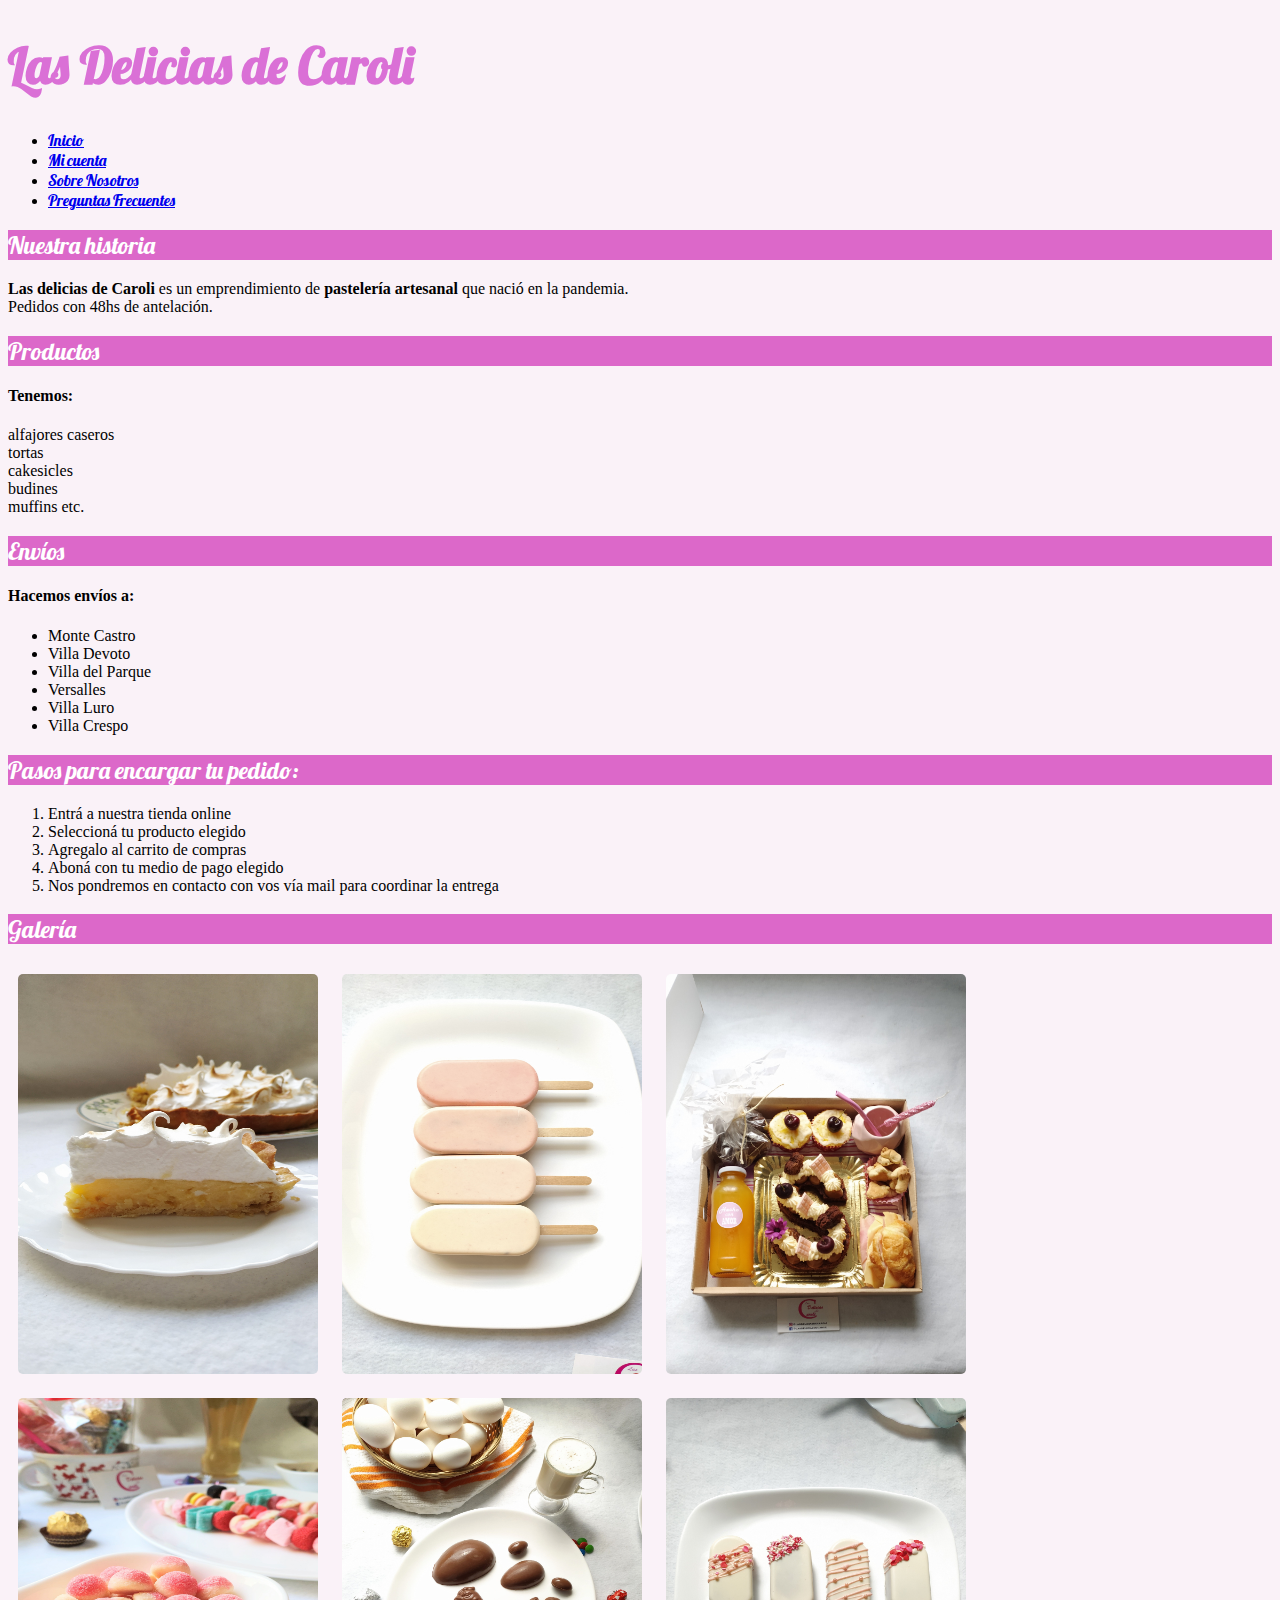
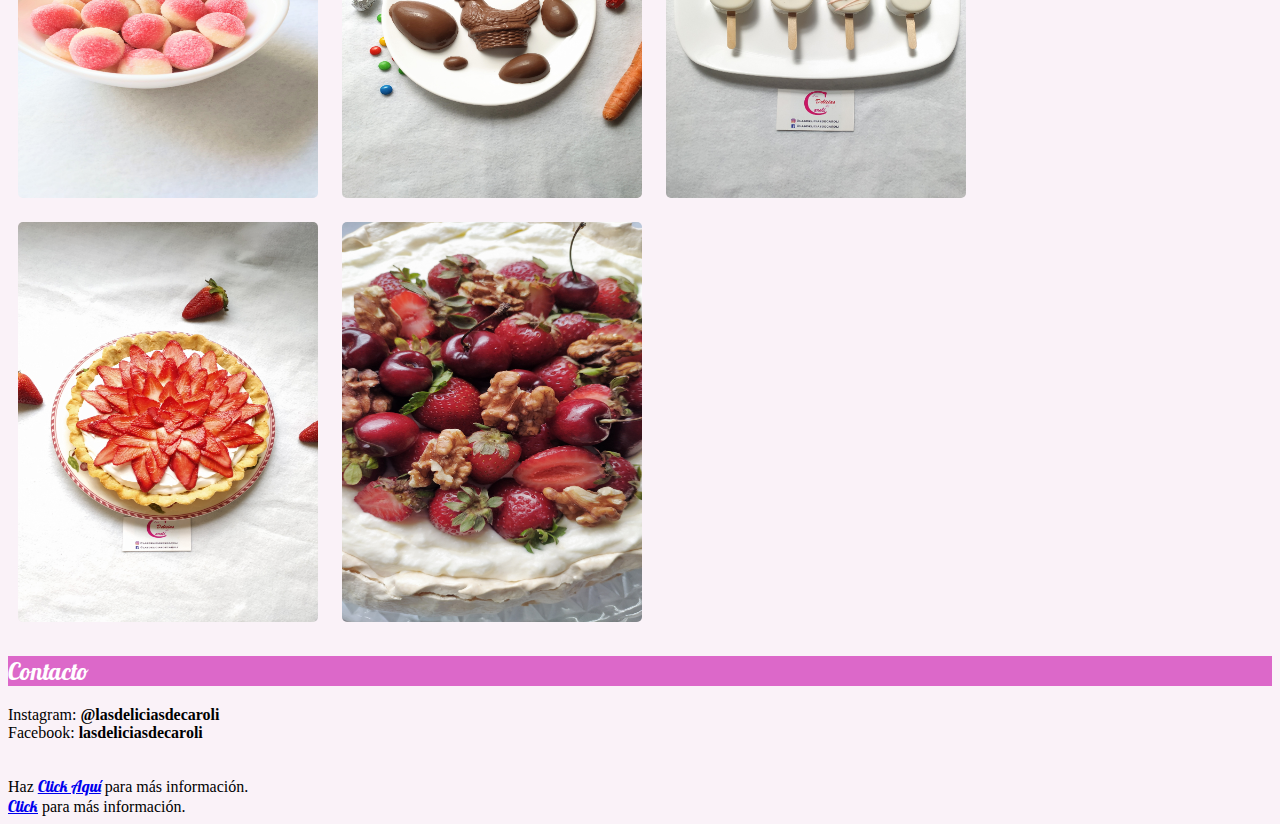
<file: delicias/inicio.html>
<!DOCTYPE html>
<html>
    <head>
        <title>Las Delicias de Caroli</title>
        <meta charset="utf-8">
        <link rel="stylesheet" type="text/css" href="lasdeliciasdecaroli.css">
        <link rel="icon" href="img/logo.ico">  
        <link rel="preconnect" href="https://fonts.googleapis.com">     <!--fuente-->
        <link rel="preconnect" href="https://fonts.gstatic.com" crossorigin>
        <link href="https://fonts.googleapis.com/css2?family=Lobster&family=Mouse+Memoirs&display=swap" rel="stylesheet">
    </head>
    <body> 
        
        <h1 id="titulo">Las Delicias de Caroli</h1> 
        <nav>
          <ul>
              <li><a href="inicio.html">Inicio</a></li>
              <li><a href="cuenta.html">Mi cuenta</a></li>
              <li><a href="nosotros.html">Sobre Nosotros</a></li>
              <li><a href="preguntasfrecuentes.html">Preguntas Frecuentes</a></li>                 
          </ul>
        </nav>

        <h2 id="subtitulo">Nuestra historia</h2>
        <p> 
             <b>Las delicias de Caroli</b> es un emprendimiento de 
             <b>pastelería artesanal</b> que nació en la pandemia.  <br>Pedidos con 48hs de antelación.

             <h2 class="subtitulos">Productos</h2>

              <h4>Tenemos:</h4>
              alfajores caseros <br> tortas <br> cakesicles <br> budines <br> muffins etc.

             <h2 class="subtitulos">Envíos</h2>  
              <h4> Hacemos envíos a:</h4> 
              <ul>
                 <li>Monte Castro</li>
                <li>Villa Devoto</li>
                <li>Villa del Parque</li>
                <li>Versalles</li>
                <li>Villa Luro</li>
                <li>Villa Crespo</li>
              </ul>

              <h2 class="subtitulos">Pasos para encargar tu pedido:</h2>
              <ol>
                  <li>Entrá a nuestra tienda online</li>
                  <li>Seleccioná tu producto elegido</li>
                  <li>Agregalo al carrito de compras</li>
                  <li>Aboná con tu medio de pago elegido</li>
                  <li>Nos pondremos en contacto con vos vía mail para coordinar la entrega</li>
              </ol>
                
              <h2 class="subtitulos">Galería</h2>
              <div> 
                 <img src="img/lemonpie.jpg" title="Lemon Pie" alt="Lemon Pie">             
                 <img src="img/simplecakesicles.jpg" title="Cakesicles" alt="Cakesicles">
                 <img src="img/desayuno.jpg" tittle="Desayuno" alt="Desayuno">
                 <img src="img/golosinas.jpg" title="Golosinas" alt="Candies">
                 <img src="img/pascua.jpg" tittle="Gallina de Chocolate" alt="Gallina de Chocolate">
                 <img src="img/cakesicles.jpg" title="Cakesicles" alt="Cakesicles">
                 <img src="img/tartadefrutillas.jpg" title="Tarta de Frutillas" alt="Tarta de Frutillas">
                 <img src="img/pavlova.jpg" title="Pavlova" alt="Pavlova">
             </div>
           
             <h2 class="subtitulos">Contacto</h2>

              Instagram: <b>@lasdeliciasdecaroli</b> <br>
              Facebook: <b>lasdeliciasdecaroli</b>

               
         </p> <br> Haz <a href="https://m.facebook.com/lasdeliciasdecaroli/">Click Aquí</a> para más información.
         <br> <a href="https://www.instagram.com/lasdeliciasdecaroli/?hl=es">Click</a></a> para más información.

     </body>      
</html>
</file>
<file: delicias/lasdeliciasdecaroli.css>
body {                                     /*fondo de la pagina*/
    background-color: rgb(250, 242, 248);
}


#titulo {                                 /*Las Delicias De Caroli*/
    color: orchid;
    font-family:'Lobster', cursive;   /*fuente*/
    font-size: 50px;
}


#subtitulo {                                /*Nuestra historia*/
    color: white;
    background-color: rgba(212, 69, 189, 0.8);
    font-family:'Lobster', cursive;   /*fuente*/
    font-weight: 550;                 /*grosor*/
}


h2.subtitulos {                             /*Envíos, productos*/
    color: white;
    background-color: rgba(212, 69, 189, 0.8);
    font-family:'Lobster', cursive;   /*fuente*/
    font-weight: 550;                 /*grosor*/
}


img {                                        /*imagenes*/
    text-align: center;
    height: 400px;
    width: 300px;
    margin: 10px 10px; 
    border-radius: 5px;
}


a {    /*NO SE ME CENTRA PORQUE TIENE QUE ESTAR DENTRO DE UN NAV*/
    text-align: center;                     /*enlaces*/                 
    font-family:'Lobster', cursive;     /*fuente*/
}

a:hover {                                  /*enlaces*/
    color:fuchsia;
    text-decoration:none;
    font-family:'Lobster', cursive;    /*fuente*/            
}
 
a:active{                                 /*enlaces*/
    color:purple; 
    font-size:medium;
    font-family:'Lobster', cursive;   /*fuente*/
}

a:visited {                              /*enlaces*/
    color: rgb(124, 11, 105);
}

.container{
    width: 1500px;
    height: 600px;
    background-color: rgba(212, 69, 189, 0.8);;
    margin: 0 auto;
    display: flex;
    justify-content: space-between;
    align-items: stretch;
    flex-wrap: wrap;
    margin-top: 50px;
}

.card1{
    height: 400px;
    width: 300px;
    border-radius: 10px;
    background: rgb(34,193,195);
    background: linear-gradient(0deg, rgba(34,193,195,1) 15%, rgba(0,38,217,1) 97%);
    background-size: 100% 150px;  
    background-repeat: no-repeat; 
    background-color: white;
    margin: 0 auto;
    margin-top: 50px;
    padding: 0.1px;  
    text-align: center;
}

.card2{
    height: 400px;
    width: 300px;
    border-radius: 10px;
    background: rgb(30, 0, 36);
    background: linear-gradient(90deg, rgba(2,0,36,1) 0%, rgba(236,186,226,0.49653364763874297) 47%);
    background-size: 100% 150px;  
    background-repeat: no-repeat; 
    background-color: white;
    margin: 0 auto;
    margin-top: 50px;
    padding: 0.1px;  
    text-align: center;
}

.card3{
    height: 400px;
    width: 300px;
    border-radius: 10px;
    background: rgb(126,7,155);
    background: linear-gradient(90deg, rgba(126,7,155,0.7959558823529411) 50%, rgba(248,0,255,0.6839110644257703) 97%);
    background-size: 100% 150px;  
    background-repeat: no-repeat; 
    background-color: white;
    margin: 0 auto;
    margin-top: 50px;
    padding: 0.1px;  
    text-align: center;
}

.card4{
    height: 400px;
    width: 300px;
    border-radius: 10px;
    background: rgb(24,48,28);
    background: linear-gradient(90deg, rgba(24,48,28,1) 0%, rgba(95,141,78,1) 50%, rgba(24,48,28,1) 100%);
    background-size: 100% 150px;  
    background-repeat: no-repeat; 
    background-color: white;
    margin: 0 auto;
    margin-top: 50px;
    padding: 0.1px;  
    text-align: center;
}

.foto{
    width: 100px;
    height: 100px;
    border-radius: 50%;
    background-position: center;
    background-repeat: no-repeat;
    background-size: cover;
    margin: 0 auto;
    margin-top: 90px;
}

.foto1{
    background-image: url(img/lau.PNG);
}

.foto2{
    background-image: url(img/lumi.PNG);
}

.foto3{
    background-image: url(img/caro.PNG);
}

.foto4{
    background-image: url(img/nahue.PNG);
}
</file>
